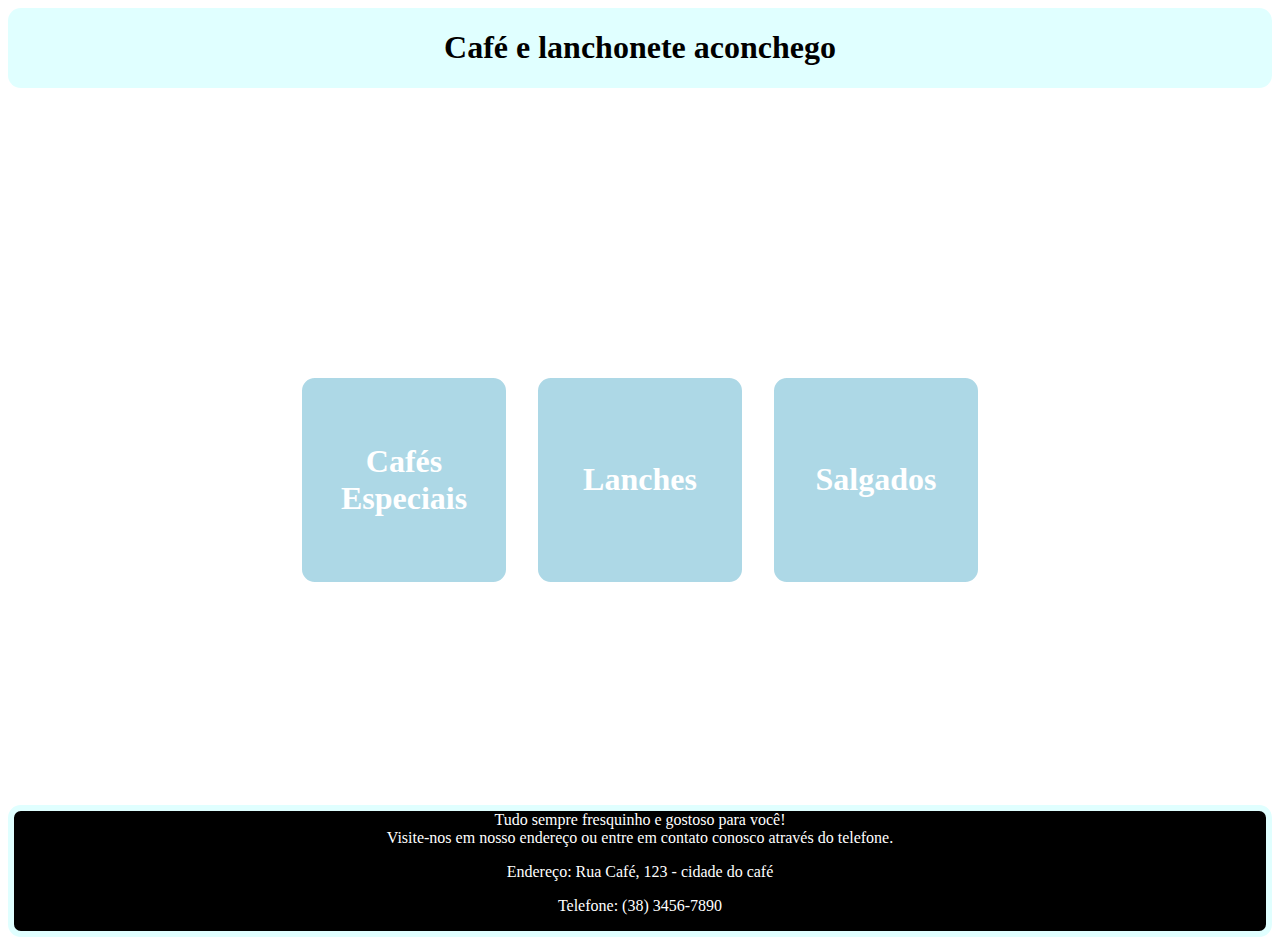
<file: index.html>
<!DOCTYPE html>
<html>
<head>
    <meta charset='utf-8'>
    <meta http-equiv='X-UA-Compatible' content='IE=edge'>
    <title>prova</title>
    <meta name='viewport' content='width=device-width, initial-scale=1'>
    <link rel='stylesheet' type='text/css' media='screen' href='main.css'>
</head>
<body>

    <div id="container">

   <div id="topo"><h1>Café e lanchonete aconchego</h1></div>

   </div>
   <div class="menu">
    <a href="Cardapio.html"><h2>ver cardápio</h2></a>

  </div>

   <div class="container1">

   <div class="conteudo"> <a href="Cardapio.html"><h1>Cafés Especiais</h1></a></div>
   <div class="conteudo"> <a href="Cardapio.html"><h1>Lanches</h1></a></div>
   <div class="conteudo"> <a href="Cardapio.html"><h1>Salgados</h1></a></div>

   </div> 

   

<div class="containerf">








   <footer>

       <div class="footerzinho">


       Tudo sempre fresquinho e gostoso para você!
       <br>
       Visite-nos  em nosso endereço ou entre em contato conosco através do telefone.<p>
       Endereço: Rua Café, 123 - cidade do café
       <p>
       Telefone: (38) 3456-7890

         </p>
       </div>
   </footer></div>



</body>
</html>
</file>
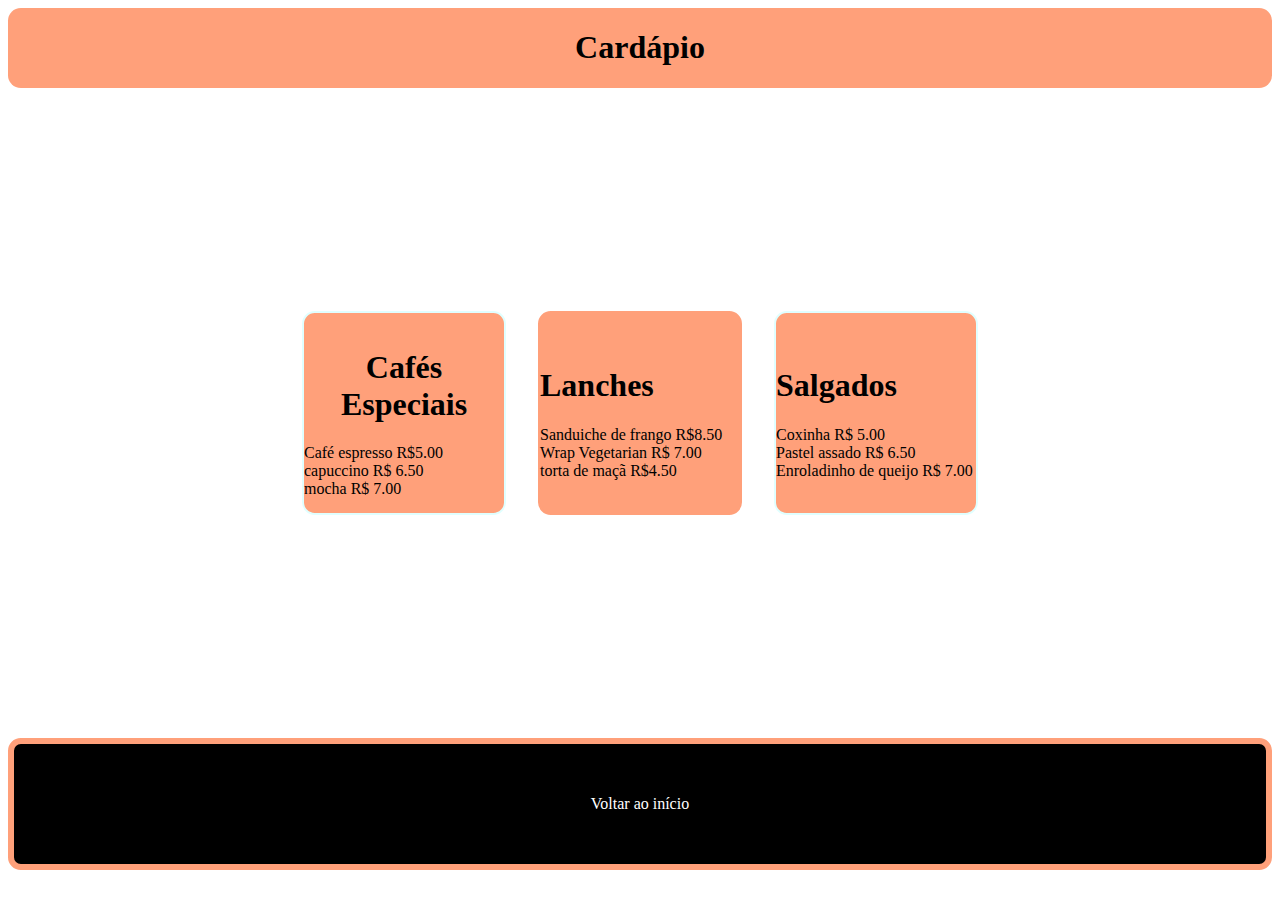
<file: Cardapio.html>
<!DOCTYPE html>
<html>
<head>
    <meta charset='utf-8'>
    <meta http-equiv='X-UA-Compatible' content='IE=edge'>
    <title>Cardapio</title>
    <meta name='viewport' content='width=device-width, initial-scale=1'>
    <link rel='stylesheet' type='text/css' media='screen' href='main.css'>
</head>
<body>
    
    <div class="cardapio">
    <h1>Cardápio</h1>
    </div>


    <div class="containerC">



     <div class="item">
         
        <div class="cf"> <h1>Cafés Especiais</h1></div>

          <div class="produto1">
            <div>Café espresso R$5.00</div>
        </div>

        <div class="produto2">
            <div>capuccino R$ 6.50</div>
        </div>

        <div class="produto3">
            <div>mocha R$ 7.00</div>
        </div>
     </div>
     

     <div class="item2"><h1>Lanches</h1>

     <div class="produto1">
        <div>Sanduiche de frango R$8.50</div>
    </div>

    <div class="produto2">
        <div>Wrap Vegetarian R$ 7.00</div>
    </div>

    <div class="produto3">
        <div>torta de maçã R$4.50</div>
    </div>
</div>


     <div class="item3"><h1>Salgados</h1>
     
     <div class="produto1">
        <div>Coxinha R$ 5.00</div>
    </div>

    <div class="produto2">
        <div>Pastel assado R$ 6.50</div>
    </div>

    <div class="produto3">
        <div>Enroladinho de queijo R$ 7.00</div>
    </div>
</div>
    
     
     

    </div>

    <footer>
        <div class="footerzinho2">
        <a href="index.html">Voltar ao início</a></div>
    </footer>
    

</body>
</html>
</file>
<file: main.css>
#topo{
    display: flex;
    text-align: center;
    justify-content:center;
    align-items: center;
    background-color:lightcyan;
    border-radius:0.8em;
    
}

.menu{
    display:flex;
    justify-content:center;
    align-items: center;
    text-decoration:none;
    color: black;
}

.container1{
    display:flex;
    height:650px;
    display:flex;
    align-items:center;
    text-align:center;
    justify-content: center;
    gap:2em;
    border-radius: 0.8em;
    

}

.conteudo{
    display:flex;
    justify-content: center;
    align-items: center;
    text-align: center;
    border: 2px solid lightblue;
    width:200px;
    height:200px;
    background-color:lightblue;
    border-radius: 0.8em;
}

.conteudo:hover{
    background-color: black;
    text-decoration:none;
    color:white;
        
}


.footerzinho{
    border:6px solid lightcyan;
    justify-content:center;
    align-items:center;
    text-align:center;
    background-color:black;
    color:white;
    border-radius:0.8em;
    height:120px;
    
}

.containerC{
    display:flex;
    height:650px;
    display:flex;
    align-items:center;
    text-align:center;
    justify-content: center;
    gap:2em;
}

.cardapio{
    display: flex;
    background-color: lightsalmon;
    border-radius: 0.8em;
    justify-content: center;
    align-items: center;
    text-align: center;
}

.item{
    display:flex;
    justify-content: center;
    align-items: flex-start;
    text-align: center;
    border: 2px solid lightcyan;
    width:200px;
    height:200px;
    background-color:lightsalmon;
    border-radius: 0.8em;
    flex-direction: column;
}

.produto1{
    display: flex;
    justify-content:end;
    text-align: left;
    align-items: start;
}

.produto2{
    display: flex;
    justify-content:end;
    text-align: left;
    align-items: start;
}

.produto3{
    display: flex;
    justify-content:end;
    text-align: left;
    align-items: start;
}

.item2{
    display:flex;
    justify-content: center;
    align-items: flex-start;
    text-align: center;
    border: 2px solid lightsalmon;
    width:200px;
    height:200px;
    background-color:lightsalmon;
    border-radius: 0.8em;
    flex-direction: column;
}

.item3{
    display:flex;
    justify-content: center;
    align-items: flex-start;
    text-align: center;
    border: 2px solid lightcyan;
    width:200px;
    height:200px;
    background-color:lightsalmon;
    border-radius: 0.8em;
    flex-direction: column;
}

.item:hover{
    background-color:black;
    color:white
}
.item2:hover{
    background-color:black;
    color:white
}
.item3:hover{
    background-color:black;
    color:white
}

.cf{
    display: flex;
    justify-content: center;
    align-items: center;
    text-align: center;
}

.footerzinho2{
    display: flex;
    border:6px solid lightsalmon;
    justify-content:center;
    align-items:center;
    text-align:center;
    background-color:black;
    color:white;
    border-radius:0.8em;
    height:120px;
    text-decoration: none;
}

a{
    text-decoration: none;
    color: white;
}
</file>
